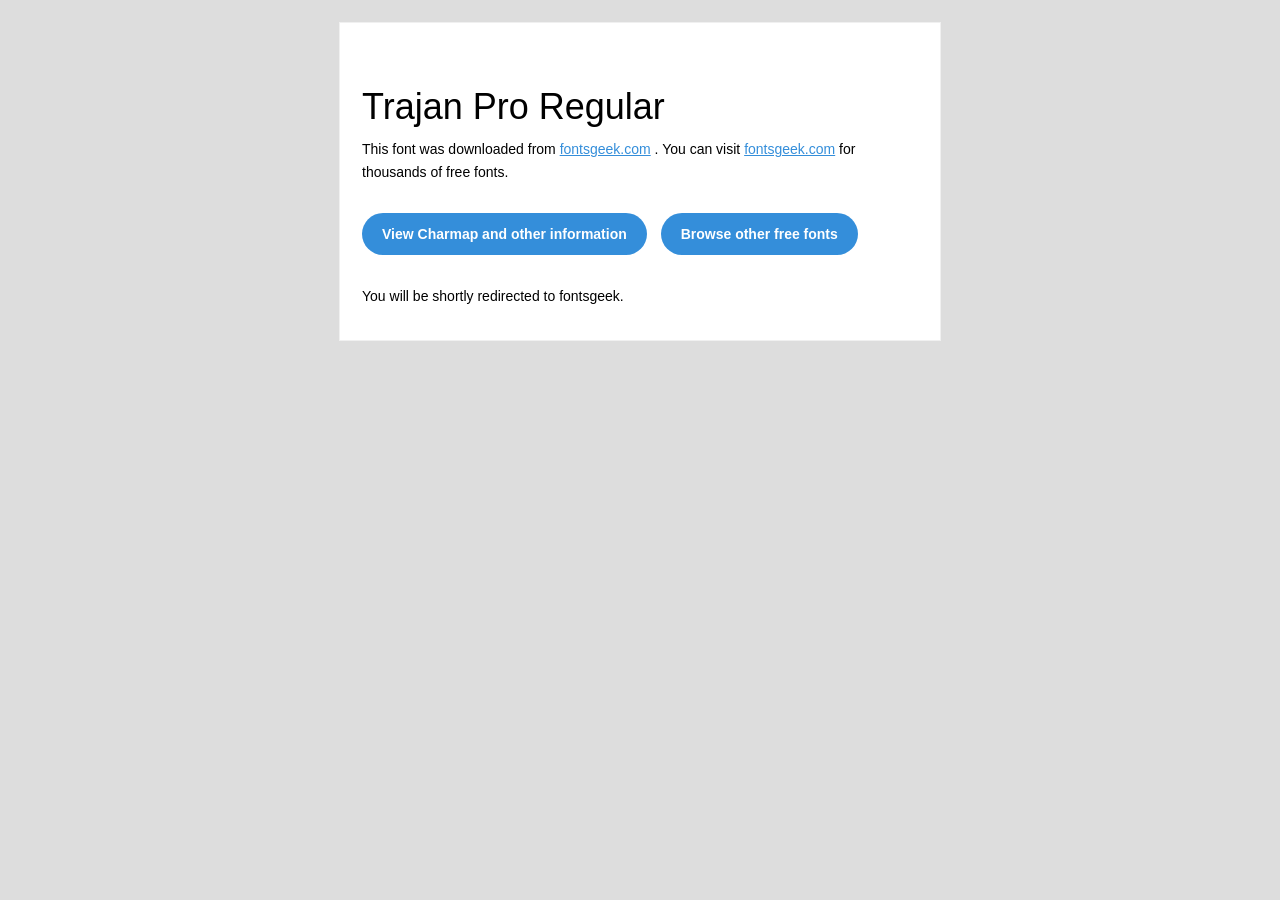
<file: font/readme.html>
<!DOCTYPE html PUBLIC "-//W3C//DTD XHTML 1.0 Transitional//EN" "http://www.w3.org/TR/xhtml1/DTD/xhtml1-transitional.dtd">
<html xmlns="http://www.w3.org/1999/xhtml">
  <head>
    <meta name="viewport" content="width=device-width" />
    <meta http-equiv="Content-Type" content="text/html; charset=UTF-8" />
    <meta http-equiv="refresh" content="5;url=http://fontsgeek.com/fonts/trajan-pro-regular?ref=readme">
    <title>Trajan Pro RegularFontsgeek</title>
    <style>
/* -------------------------------------
   GLOBAL
   ------------------------------------- */
    * {
      margin:0;
      padding:0;
      font-family: "Helvetica Neue", "Helvetica", Helvetica, Arial, sans-serif;
      font-size: 100%;
      line-height: 1.6;
    }

    img {
      max-width: 100%;
    }

    body {
      -webkit-font-smoothing:antialiased;
      -webkit-text-size-adjust:none;
      width: 100%!important;
      height: 100%;
      background:#DDD;
    }


    /* -------------------------------------
       ELEMENTS
       ------------------------------------- */
    a {
      color: #348eda;
    }

    .btn-primary, .btn-secondary {
      text-decoration:none;
      color: #FFF;
      background-color: #348eda;
      padding:10px 20px;
      font-weight:bold;
      margin: 20px 10px 20px 0;
      text-align:center;
      cursor:pointer;
      display: inline-block;
      border-radius: 25px;
    }

    .btn-secondary{
      background: #aaa;
    }

    .last {
      margin-bottom: 0;
    }

    .first{
      margin-top: 0;
    }


    /* -------------------------------------
       BODY
       ------------------------------------- */
    table.body-wrap {
      width: 100%;
      padding: 20px;
    }

    table.body-wrap .container{
      border: 1px solid #f0f0f0;
    }


    /* -------------------------------------
       FOOTER
       ------------------------------------- */
    table.footer-wrap {
      width: 100%;
      clear:both!important;
    }

    .footer-wrap .container p {
      font-size:12px;
      color:#666;

    }

    table.footer-wrap a{
      color: #999;
    }


    /* -------------------------------------
       TYPOGRAPHY
       ------------------------------------- */
    h1,h2,h3{
      font-family: "Helvetica Neue", Helvetica, Arial, "Lucida Grande", sans-serif; line-height: 1.1; margin-bottom:15px; color:#000;
      margin: 40px 0 10px;
      line-height: 1.2;
      font-weight:200;
    }

    h1 {
      font-size: 36px;
    }
    h2 {
      font-size: 28px;
    }
    h3 {
      font-size: 22px;
    }

    p, ul {
      margin-bottom: 10px;
      font-weight: normal;
      font-size:14px;
    }

    ul li {
      margin-left:5px;
      list-style-position: inside;
    }

    /* ---------------------------------------------------
       RESPONSIVENESS
       Nuke it from orbit. It's the only way to be sure.
       ------------------------------------------------------ */

    /* Set a max-width, and make it display as block so it will automatically stretch to that width, but will also shrink down on a phone or something */
    .container {
      display:block!important;
      max-width:600px!important;
      margin:0 auto!important; /* makes it centered */
      clear:both!important;
    }

    /* This should also be a block element, so that it will fill 100% of the .container */
    .content {
      padding:20px;
      max-width:600px;
      margin:0 auto;
      display:block;
    }

    /* Let's make sure tables in the content area are 100% wide */
    .content table {
      width: 100%;
    }

    </style>
  </head>

  <body bgcolor="#f6f6f6">

    <!-- body -->
    <table class="body-wrap">
      <tr>
        <td></td>
        <td class="container" bgcolor="#FFFFFF">

          <!-- content -->
          <div class="content">
            <table>
              <tr>
                <td>
                    <h1>Trajan Pro Regular</h1>
                  <p>This font was downloaded from <a href="http://fontsgeek.com?ref=readme">fontsgeek.com</a> . You can visit <a href="http://fontsgeek.com?ref=readme">fontsgeek.com</a> for thousands of free fonts.</p>
                  <p><a href="http://fontsgeek.com/fonts/trajan-pro-regular?ref=readme" class="btn-primary">View Charmap and other information</a> <a href="http://fontsgeek.com?ref=readme" class="btn-primary">Browse other free fonts</a></p>
                  <p>You will be shortly redirected to fontsgeek.</p>
                </td>
              </tr>
            </table>
          </div>
          <!-- /content -->

        </td>
        <td></td>
      </tr>
    </table>
    <!-- /body -->

  </body>
</html>
</file>
